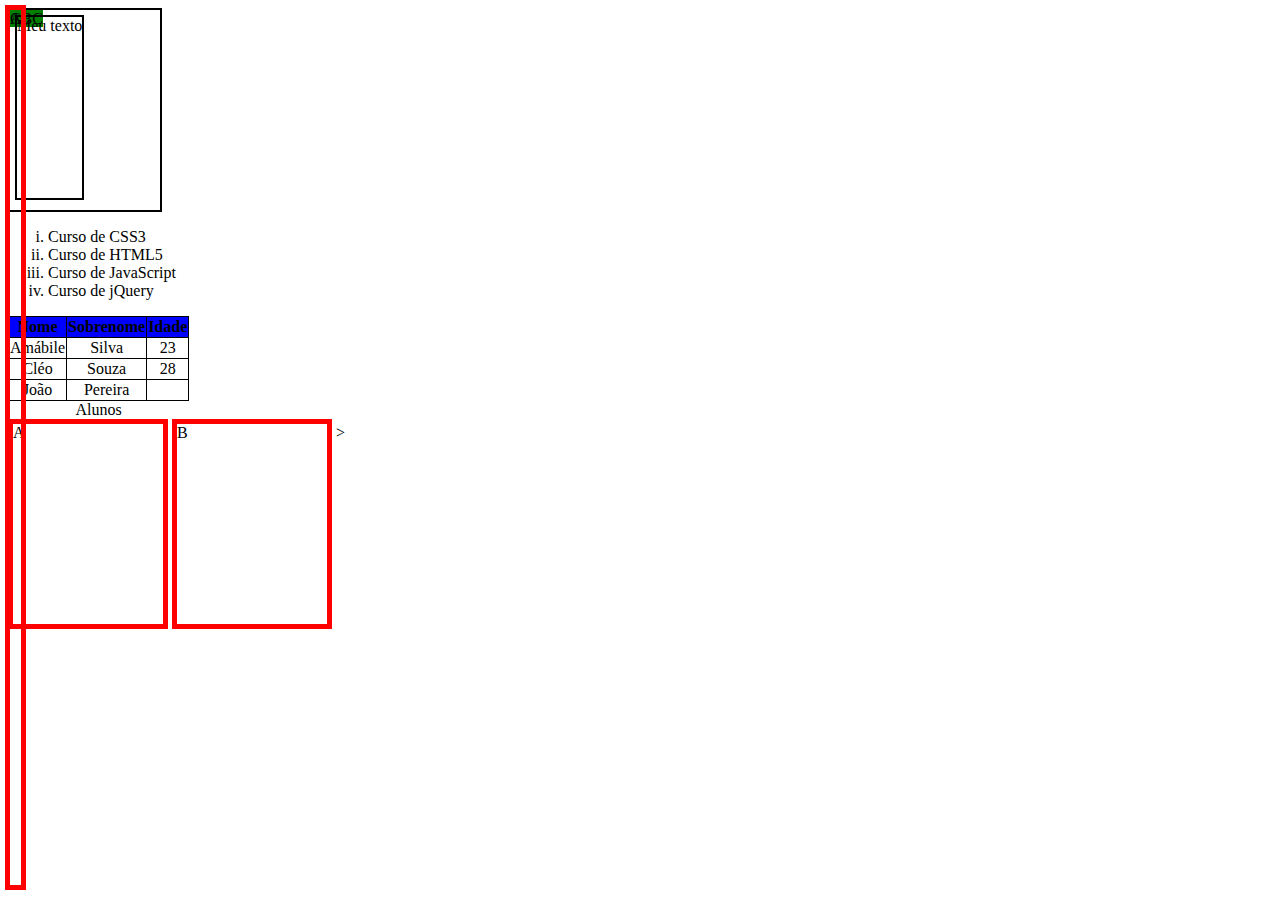
<file: HTML.CSS Básico/CSS Básico/index.html>
<!DOCTYPE html>
<!DOCTYPE html>
<html>
<head>
	<link href="https://fonts.googleapis.com/css2?family=Allura&display=swap" rel="stylesheet">
	<link rel="stylesheet" type="text/css" href="styles.css"> 
	<meta charset="utf-8">
	<title>Minha Página</title>
</head>
<body>
	
	<div>
		<span>ABC</span>
		<p>Meu texto</p>
	</div>

	<ul>
		<li>Curso de CSS3</li>
		<li>Curso de HTML5</li>
		<li>Curso de JavaScript</li>
		<li>Curso de jQuery</li>
	</ul>

	<table>
		<caption>Alunos</caption>
		<thead>
			<tr>
				<th>Nome</th>
				<th>Sobrenome</th>
				<th>Idade</th>
			</tr>
		</thead>
		<tbody>
			<tr>
				<td>Amábile</td>
				<td>Silva</td>
				<td>23</td>
			</tr>
			<tr>
				<td>Cléo</td>
				<td>Souza</td>
				<td>28</td>
			</tr>
			<tr>
				<td>João</td>
				<td>Pereira</td>
				<td></td>
			</tr>
		</tbody>
	</table>

	<div id="minhadiv1" class="divs">A</div>
	<div id="minhadiv2" class="divs">B</div>
	<p id="p2" class="divs">C</p>

</body>
</html>>
</file>
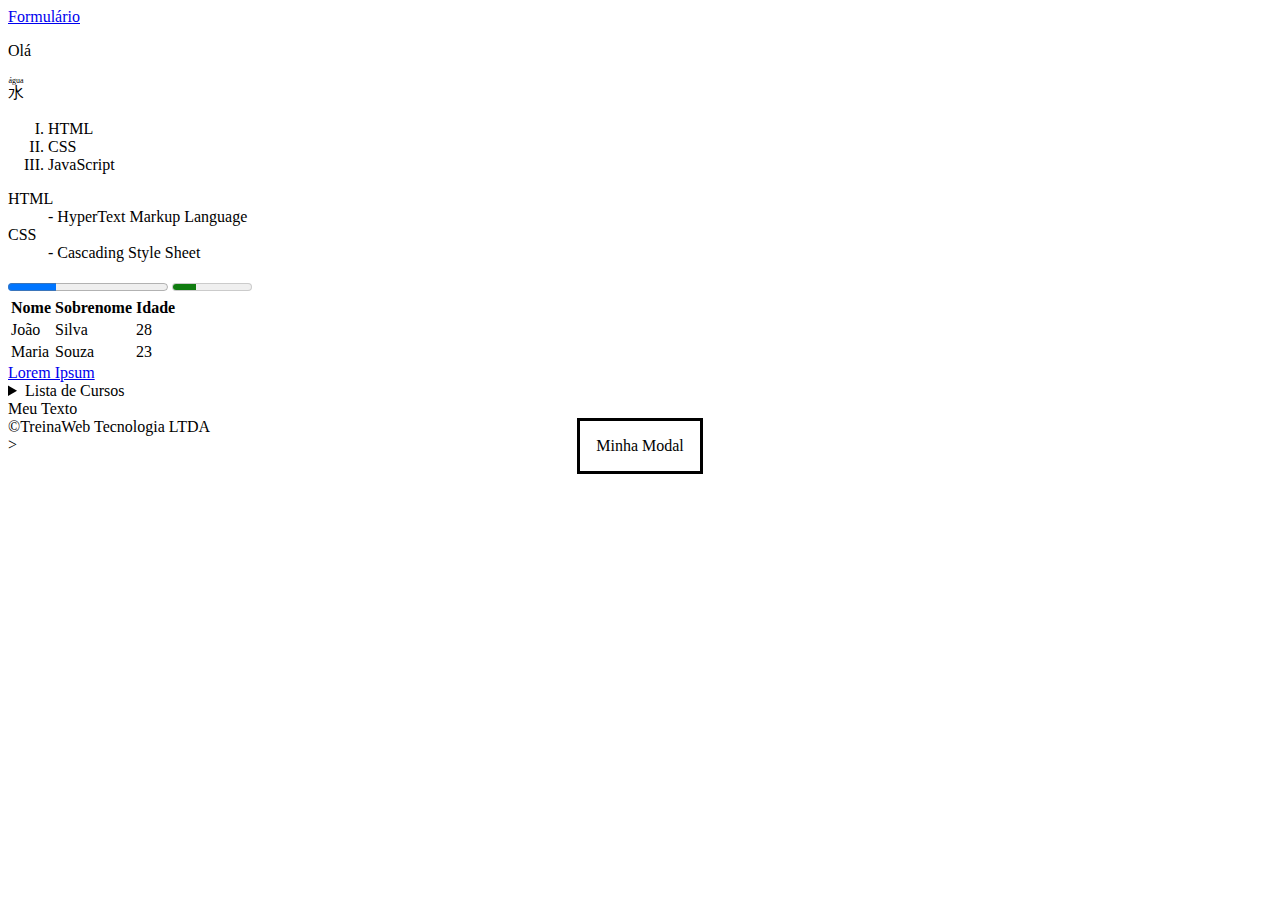
<file: HTML.CSS Básico/HTML Básico/index.html>
<!DOCTYPE html>
<!DOCTYPE html>
<html>
<head>
	<title>Título</title>
</head>
<body>

<a href="file:///C:/TreinaWeb/HTML%20e%20CSS/form.html">Formulário</a>

<p>Olá</p>

<ruby>
水 <rt> água </rt>
</ruby>

<!-- Listas ordenadas(ol) e não odenadas(ul) -->
<ol type="I">
	<li>HTML</li>
	<li>CSS</li>
	<li>JavaScript</li>
</ol>

<!-- Listas de descrição -->
<dl>
  <dt>HTML</dt>
  <dd>- HyperText Markup Language</dd>
  <dt>CSS</dt>
  <dd>- Cascading Style Sheet</dd>
</dl>

<!-- Progress e Meter -->
<progress value="30" max="100" ></progress>

<meter value="30" max="100" min="0" ></meter>

<!-- Tabela -->
<table>
	<thead>
		<tr>
			<th>Nome</th>
			<th>Sobrenome</th>
			<th>Idade</th>
		</tr>
	</thead>
	<tbody>
		<tr>
			<td>João</td>
			<td>Silva</td>
			<td>28</td>
		</tr>
		<tr>
			<td>Maria</td>
			<td>Souza</td>
			<td>23</td>
		</tr>
	</tbody>
</table>

<!-- Links -->
<a href="file:///C:/TreinaWeb/HTML%20e%20CSS/loremipsum.html" target="_blank"> Lorem Ipsum</a>

<details>
	<summary>Lista de Cursos</summary>
		<ul>
		  <li>HTML5 e CSS3</li>
		  <li>JavaScript</li>
		  <li>Node.js</li>
		</ul>
</details>

Meu Texto
<dialog open > Minha Modal </dialog>

<footer>©TreinaWeb Tecnologia LTDA</footer>

</body>
</html>>
</file>
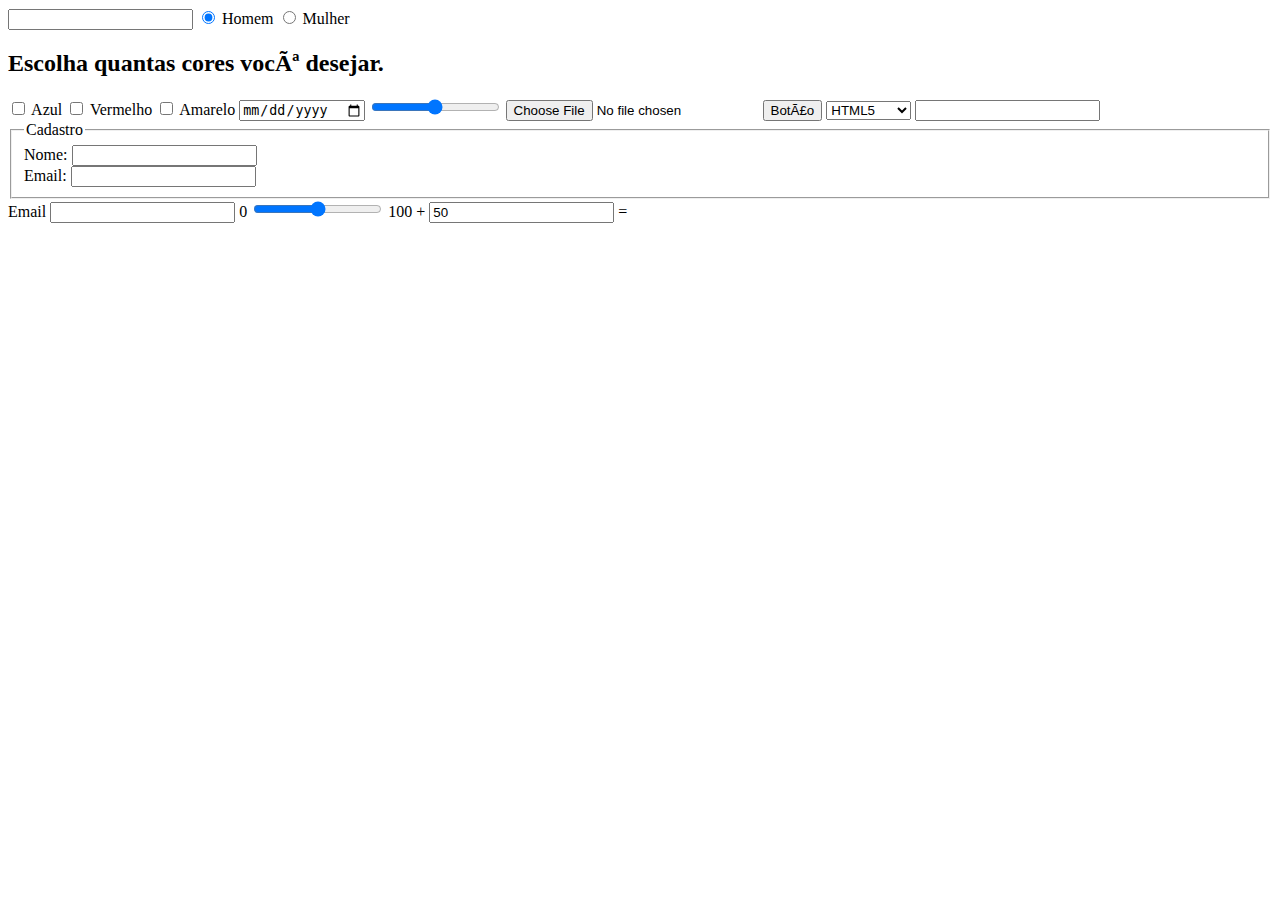
<file: HTML.CSS Básico/HTML Básico/form.html>
<!DOCTYPE html>
<!DOCTYPE html>
<html>
<head>
	<title>Formulários</title>
</head>
<body>
	<!-- Formulário -->
	<form accept-charset="utf-8" autocomplete="on" oninput="x.value=parseInt(a.value)+parseInt(b.value)">
		<input type="text" name="email" maxlength="25" required=""/>
		
		<input type="radio" name="sexo" checked="checked" /> Homem
  		<input type="radio" name="sexo" /> Mulher	

  		<h2>Escolha quantas cores você desejar.</h2>
		<input type="checkbox" name="cor1" /> Azul
		<input type="checkbox" name="cor2" /> Vermelho
		<input type="checkbox" name="cor3" /> Amarelo	

		<input type="date" name=""/>	

		<input type="range" min="0" max="10"/>

		<input type="file" />

		<input type="submit" value="Botão"/>

		<!-- Select e DataList -->
		<select>
			<option value="html">HTML5</option>
			<option value="css">CSS3</option>
			<option value="js">JavaScript</option>
		</select>

		<input list="browsers" name="browser">
			<datalist id="browsers">
				<option value="Internet Explorer">
				<option value="Firefox">
				<option value="Chrome">
				<option value="Opera">
				<option value="Safari">	
			</datalist>
	

		<!-- FieldSet e Legend -->
		<fieldset>
			<legend>Cadastro</legend>
			Nome: <input type="text"><br>
			Email: <input type="text"><br>
		</fieldset>
		<!-- ----------------- -->

		<label for="email">Email</label>
		<input type="text" name="email">

		0 <input type="range" id="a" value="50"> 100
		+
		<input type="number" id="b" value="50">
		=
		<output name="x" for="a b"></output>
	</form>
</body>
</html>
</file>
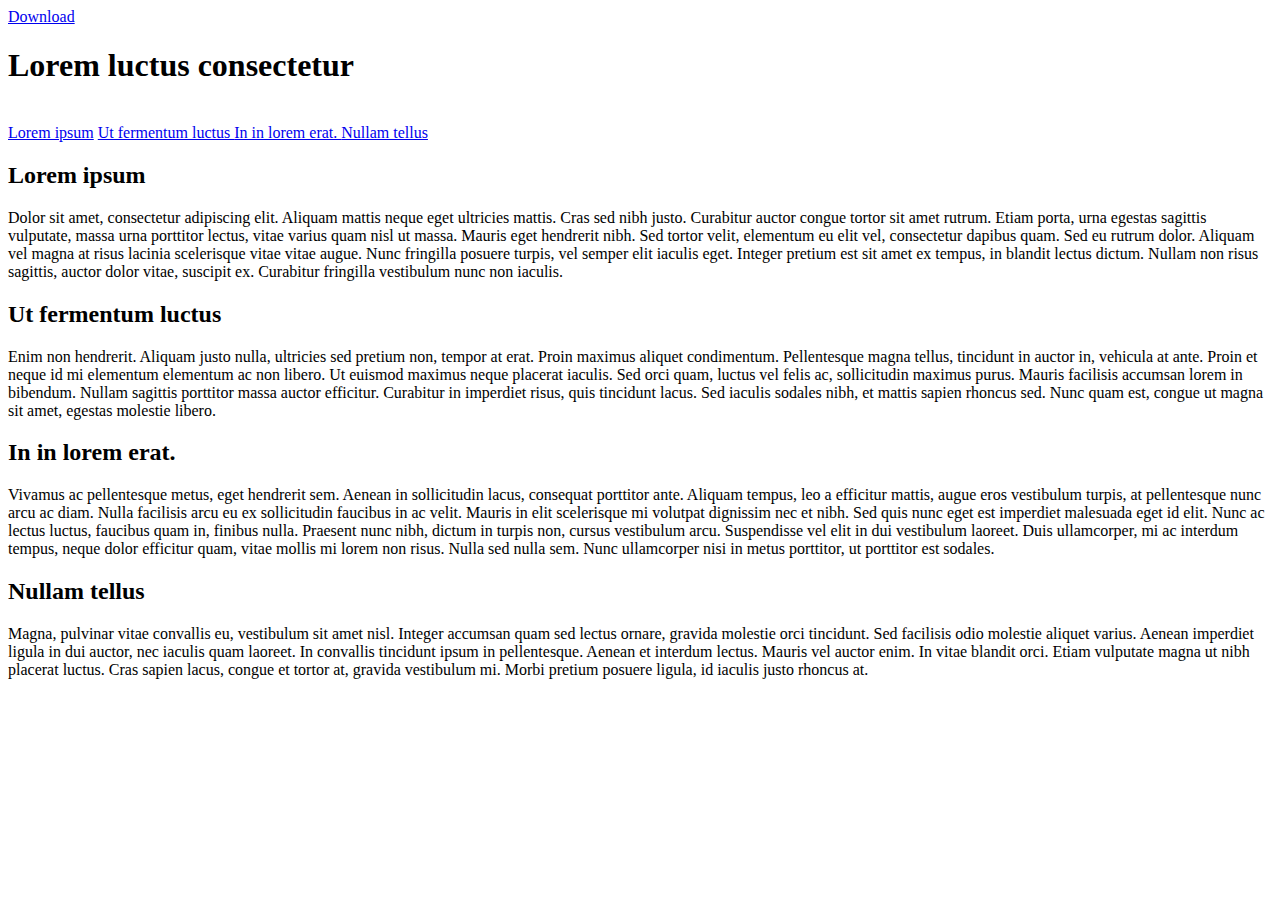
<file: HTML.CSS Básico/HTML Básico/loremipsum.html>
<!DOCTYPE html>
<html>
<head>
  <meta charset="utf-8">
  <title></title>
</head>
<body>

  <a href="loremipsum.html" download >Download</a>

  <h1>Lorem luctus consectetur</h1> <br>
  <a href="#title1">Lorem ipsum</a>
  <a href="#title2">Ut fermentum luctus </a>
  <a href="#title3">In in lorem erat. </a>
  <a href="#title4">Nullam tellus </a>

  <h2 id="title1">Lorem ipsum</h2>
  <p>
    Dolor sit amet, consectetur adipiscing elit. Aliquam mattis
    neque eget ultricies mattis. Cras sed nibh justo. Curabitur
    auctor congue tortor sit amet rutrum. Etiam porta, urna egestas
    sagittis vulputate, massa urna porttitor lectus, vitae varius quam
    nisl ut massa. Mauris eget hendrerit nibh. Sed tortor velit, elementum
    eu elit vel, consectetur dapibus quam. Sed eu rutrum dolor. Aliquam vel
    magna at risus lacinia scelerisque vitae vitae augue. Nunc fringilla
    posuere turpis, vel semper elit iaculis eget. Integer pretium est sit
    amet ex tempus, in blandit lectus dictum. Nullam non risus sagittis, auctor
    dolor vitae, suscipit ex. Curabitur fringilla vestibulum nunc non iaculis.
  </p>

  <h2 id="title2">Ut fermentum luctus</h2>
  <p>
    Enim non hendrerit. Aliquam justo nulla, ultricies sed pretium non,
    tempor at erat. Proin maximus aliquet condimentum. Pellentesque magna tellus,
    tincidunt in auctor in, vehicula at ante. Proin et neque id mi elementum elementum
    ac non libero. Ut euismod maximus neque placerat iaculis. Sed orci quam, luctus vel
    felis ac, sollicitudin maximus purus. Mauris facilisis accumsan lorem in bibendum.
    Nullam sagittis porttitor massa auctor efficitur. Curabitur in imperdiet risus, quis
    tincidunt lacus. Sed iaculis sodales nibh, et mattis sapien rhoncus sed. Nunc quam est,
    congue ut magna sit amet, egestas molestie libero.
  </p>

  <h2 id="title3">In in lorem erat.</h2>
  <p>
    Vivamus ac pellentesque metus, eget hendrerit sem. Aenean in sollicitudin lacus, consequat
    porttitor ante. Aliquam tempus, leo a efficitur mattis, augue eros vestibulum turpis, at
    pellentesque nunc arcu ac diam. Nulla facilisis arcu eu ex sollicitudin faucibus in ac velit.
    Mauris in elit scelerisque mi volutpat dignissim nec et nibh. Sed quis nunc eget est imperdiet
    malesuada eget id elit. Nunc ac lectus luctus, faucibus quam in, finibus nulla. Praesent nunc
    nibh, dictum in turpis non, cursus vestibulum arcu. Suspendisse vel elit in dui vestibulum
    laoreet. Duis ullamcorper, mi ac interdum tempus, neque dolor efficitur quam, vitae mollis
    mi lorem non risus. Nulla sed nulla sem. Nunc ullamcorper nisi in metus porttitor, ut porttitor
    est sodales.
  </p>

  <h2 id="title4">Nullam tellus</h2>
  <p>
    Magna, pulvinar vitae convallis eu, vestibulum sit amet nisl. Integer accumsan quam sed
    lectus ornare, gravida molestie orci tincidunt. Sed facilisis odio molestie aliquet varius.
    Aenean imperdiet ligula in dui auctor, nec iaculis quam laoreet. In convallis tincidunt ipsum
    in pellentesque. Aenean et interdum lectus. Mauris vel auctor enim. In vitae blandit orci. Etiam
    vulputate magna ut nibh placerat luctus. Cras sapien lacus, congue et tortor at, gravida vestibulum
    mi. Morbi pretium posuere ligula, id iaculis justo rhoncus at.
  </p>
</body>
</html>
</file>
<file: HTML.CSS Básico/CSS Básico/styles.css>
div, p{
	border: 2px solid black;
	display: inline-block;
}

div{
  	position: relative;
  	width: 150px;
  	height: 200px;
	
	/*background-color: none;
	opacity: 1;

	display: inline-block;
	width: calc((100% / 3 ) - 2px);
	border: 10px blue;

	font-family: 'Allura', cursive;
	font-family: "Time New Roman", Tahoma, arial;
	font-style: italic;
	font-variant: small-caps;
	font-weight: bold;
	font-size: 1em;
	font-stretch: ultra-condensed;
	font-size-adjust: 0.545;

	text-indent: 20px;
	text-align: center;
	text-decoration: underline;
	text-transform: none;
	letter-spacing: 1px;
	word-spacing: 10px;

	width: 200px;
	height: 50px;
	border: solid 1px;
	white-space: nowrap;

	max-width: 1200px;
  	margin: 10px;
  	padding: 10px;
  	border: 5px solid #cecece;
  	border-radius: 30px;
  	box-shadow: 10px 10px 5px black;
  	overflow: auto;*/

}

p{
	margin: 0;
	position: absolute;
	bottom: 10px;
	top: 5px;
	left: 5px;
}

span{
	position: relative;
	background-color: green;
}
 ul{
 	list-style-position: outside;
 	list-style-type: lower-roman;
 }

 table, th, td, th{
 	border: 1px solid black;
 	empty-cells: hide;
 }

 table{
 	border-collapse: collapse;
 	border-spacing: 10px 50px;
 }

 caption{
 	caption-side: bottom;
 }

 thead{
 	background-color: blue;
 }

 td {
 	text-align: center;
 }

.divs {
 	border: 5px solid red;
 }
</file>
